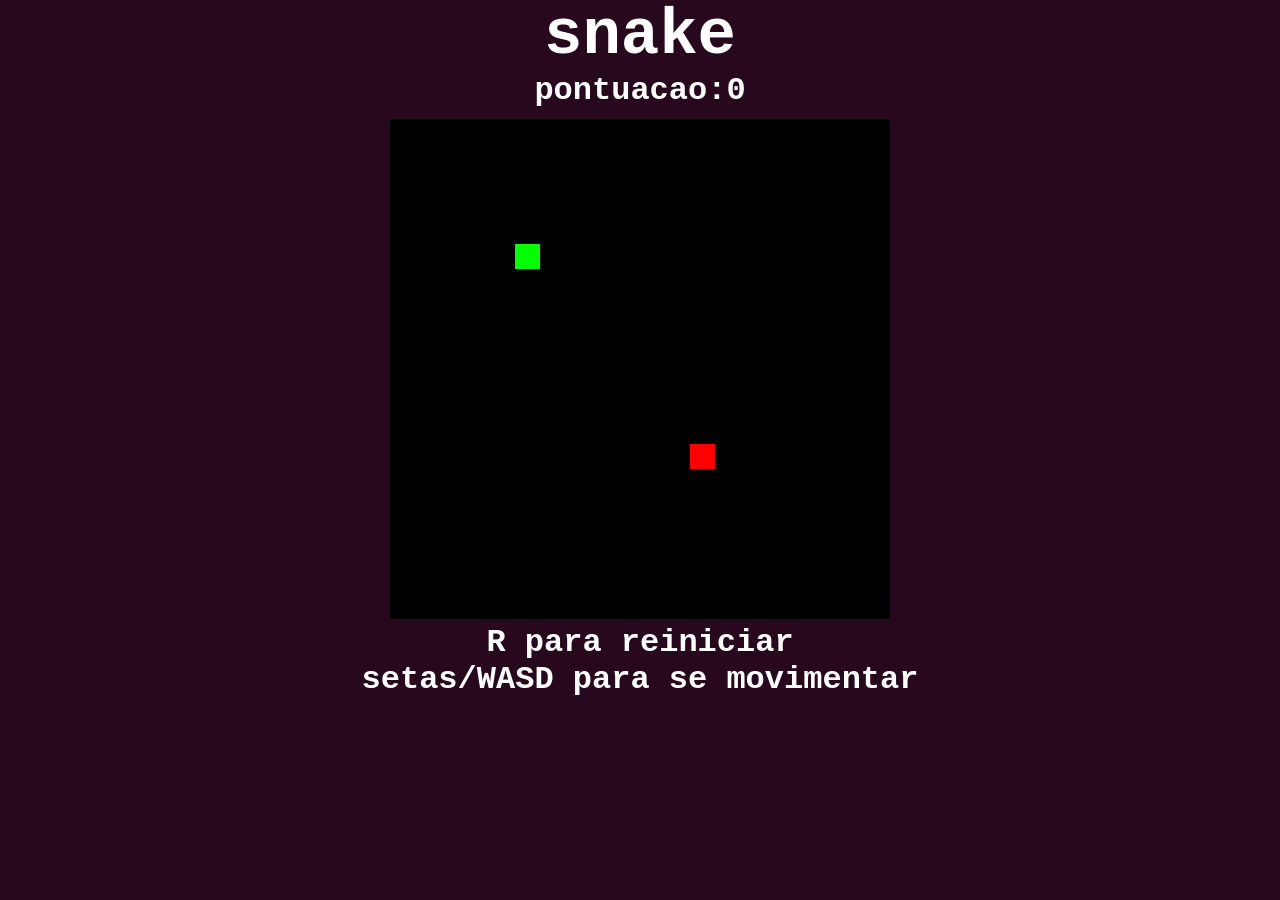
<file: game.html>
<!DOCTYPE html>
<html lang="pt-br">

<head>
    <meta charset="UTF-8"> 
    <link rel="stylesheet" href="snake.css">
    <meta name="viewport" content="width=device-width, initial-scale=1.0">
    <title>Snake Game</title>
</head>

<body class="body">

    <h1 style="color: white;  font-size: 64px; margin: 0 0 0 0;">snake</h1>

    <div class="score">
        <h1 class="scoreText">pontuacao: </h1>
        <h1 class="scoreText" id="pontuacao">0</h1>
    </div>

    <canvas id="board" class="quadro"></canvas>

    <div class="gameOverScreen" id="gameOverScreen">
        <h1>GAME OVER!</h1>
        <p id="finalScore"></p>

        <button onclick="restartGame()" class="body">reiniciar</button>
    </div>

    <h1  style=" color: white; margin: 20 0 20 0;">R para reiniciar <br>setas/WASD para se movimentar</h1>


    <script src="snake.js"></script>
</body>


</html>
</file>
<file: snake.css>
*{
    margin: 0;
    padding: 0;
    box-sizing: border-box;
}

.body {
    background-color: #27081d;
    text-align: center;
    font-family: 'Courier New', Courier, monospace;
}

.bodyMenu {
    background-color: #27081d;
    font-family: 'Courier New', Courier, monospace;
    height: 100vh;
    display: flex;
    flex-direction: column;
    justify-content: center;
    align-items: center;
    margin: 0;
}

.bodyMenu button {
    background: green;
    color: white;
    font-size: 18px;
    padding: 10px 20px;
    width: 200px;
    border: none;
    border-radius: 5px;
    cursor: pointer;
    display: block;
    margin: 10px 10px 10px 10px;
    font-family: 'Courier New', Courier, monospace;
}

.score {
    display: flex;
    flex-direction: row;
    justify-content: center;
}

.scoreText {
    margin: 0px 0px 10px 0px;
    color: white;
}

.gameOverScreen {
    position: absolute;
    top: 50%;
    left: 50%;
    transform: translate(-50%, -50%);
    background: rgba(255, 255, 255, 0.9);
    padding: 20px;
    gap: 4px;
    border-radius: 10px;
    display: none;
    flex-direction: column;
    align-items: center;
}

.gameOverScreen button {
    background: green;
    color: white;
    font-size: 18px;
    padding: 10px 20px;
    width: 200px;
    border: none;
    border-radius: 5px;
    cursor: pointer;
}

.gameOverScreen button:hover {
    background: limegreen;
}

.playButton {
    background-color: black;
    align-items: center;
    position: absolute;
    top: 50%;
}
</file>
